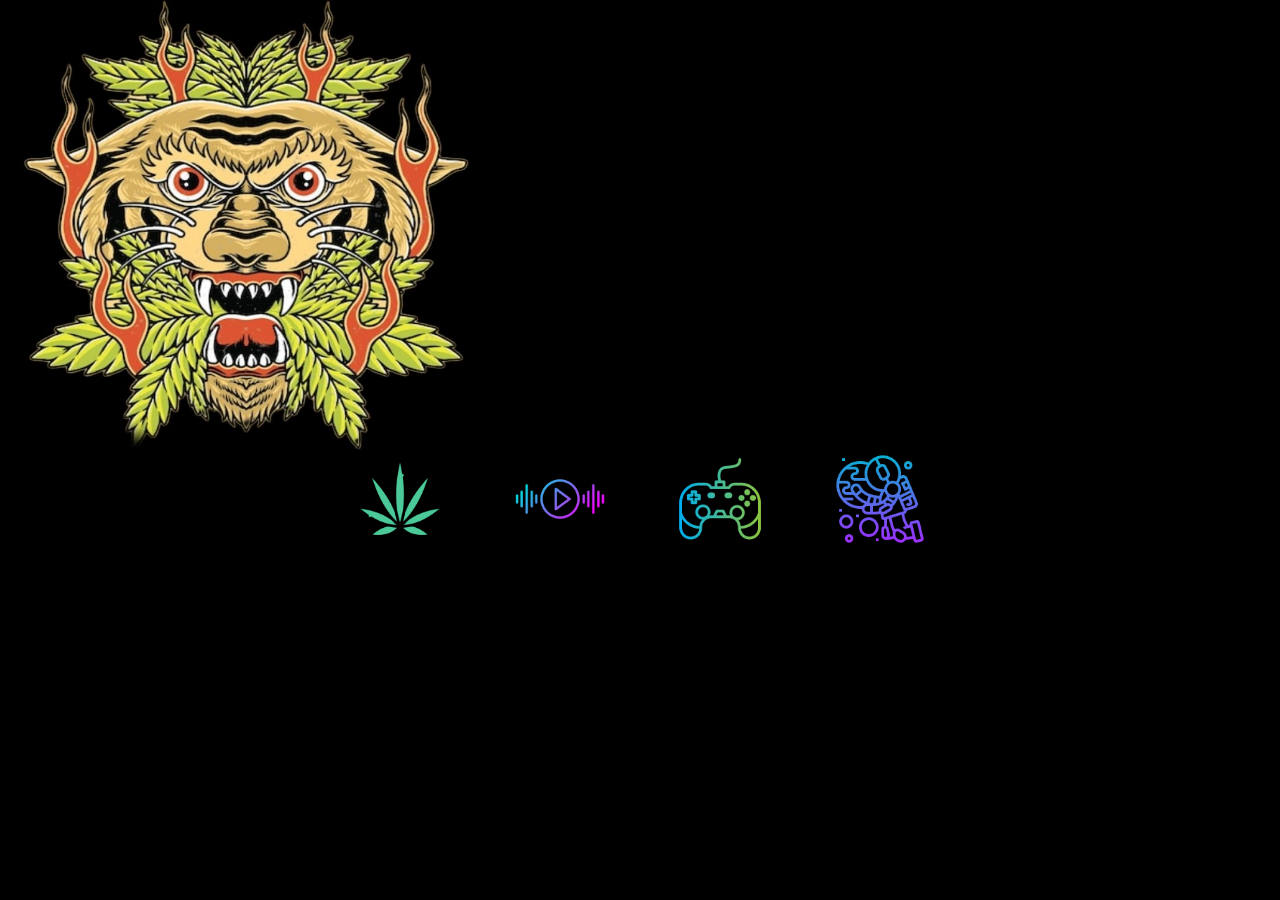
<file: index.html>
<!DOCTYPE html>
<html lang="en">

    <head>
        <meta charset="UTF-8">
        <meta http-equiv="X-UA-Compatible" content="IE=edge">
        <meta name="viewport" content="width=device-width, initial-scale=1.0">
        <link rel="preconnect" href="https://fonts.googleapis.com">
        <link rel="preconnect" href="https://fonts.gstatic.com" crossorigin>
        <link href="https://fonts.googleapis.com/css2?family=Roboto:wght@700&family=Source+Code+Pro:wght@600&family=Tilt+Prism&display=swap" rel="stylesheet">
        <link rel="stylesheet" href="css/estilos.css">
        <link href="https://cdn.jsdelivr.net/npm/bootstrap@5.3.0/dist/css/bootstrap.min.css" rel="stylesheet" integrity="sha384-9ndCyUaIbzAi2FUVXJi0CjmCapSmO7SnpJef0486qhLnuZ2cdeRhO02iuK6FUUVM" crossorigin="anonymous">">


        <!--Ya que las imagenes no eran tan importantes como me apuntaste , elegi dejarlas de lado 
        solamente dejando el logo principal para entender mas el concepto-->
    
                  <title>Bienvenidos</title>
                  
    </head>


    
<body class="bg-black">
    

        <img class="cajalogo-img" src="assets/LogoPrincipal.jpeg" alt="Logo Principal" height="450" width="450">

    </section> 


    
    <nav class="navegacion-index text-white">
        <ul>
            <li><a href="index.html"><img src="assets/canabis.png" alt="" height="90" width="90"></a></li>
            <li><a href="pages/musica.html"><img src="assets/reproductor-de-musica.png" alt="Musica" width="90" height="90" ></a></li>
            <li><a href="pages/juego.html"><img src="assets/videojuego.png" alt="Video juego" width="90" height="90" ></a></li>
            <li><a href="pages/conocenos.html"><img src="assets/viaje-espacial.png" alt="Viajes" width="90" height="90" ></a></li>
        </ul>
    </nav>

        <footer class="footer" >
            <p>Fecha de creacion 07/06/2023</p>
            <p>Gracias por visitarnos</p>
            <p>todos los derechos reservados</p>
        </footer>
    </body>
</html>
</file>
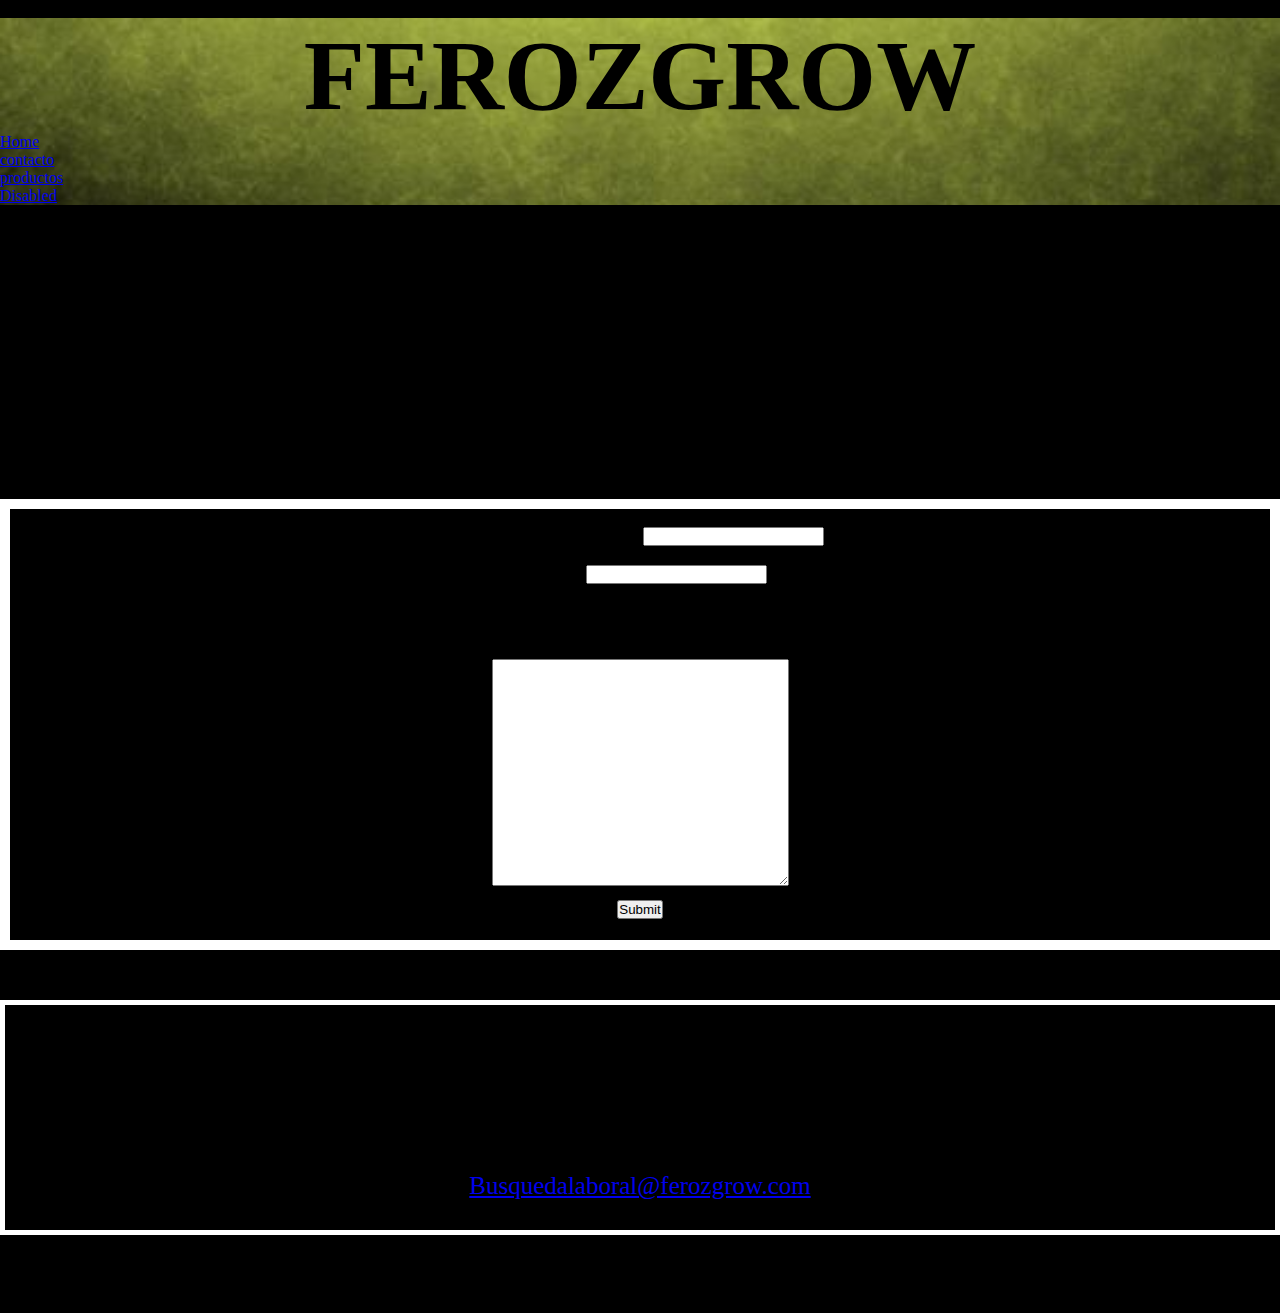
<file: pages/Busquedalaboral.html>
<!DOCTYPE html>
<html lang="en">
    <head>
        <meta charset="UTF-8">
        <meta http-equiv="X-UA-Compatible" content="IE=edge">
        <meta name="viewport" content="width=device-width, initial-scale=1.0">
        <link rel="preconnect" href="https://fonts.googleapis.com">
        <link rel="preconnect" href="https://fonts.gstatic.com" crossorigin>
        <link href="https://fonts.googleapis.com/css2?family=Roboto:wght@700&family=Source+Code+Pro:wght@600&family=Tilt+Prism&display=swap" rel="stylesheet">
        <link rel="stylesheet" href="../css/estilos.css">
        <link href="https://cdn.jsdelivr.net/npm/bootstrap@5.3.0/dist/css/bootstrap.min.css" rel="stylesheet" integrity="sha384-9ndCyUaIbzAi2FUVXJi0CjmCapSmO7SnpJef0486qhLnuZ2cdeRhO02iuK6FUUVM" crossorigin="anonymous">">
        <title>Busqueda</title>
    </head> 


<body class="bg-black text-white">
    
    <header class="header-general" >
        <h1 class="encabezado-titulo">FEROZGROW</h1>

        <nav >
            <ul class="nav justify-content-center">
                <li class="nav-item">
                  <a class="nav-link active" aria-current="page" href="../index.html">Home</a>
                </li>
                <li class="nav-item">
                  <a class="nav-link" href="../pages/contacto.html">contacto</a>
                </li>
                <li class="nav-item">
                  <a class="nav-link" href="../pages/productos.html">productos</a>
                </li>
                <li class="nav-item">
                  <a href="../pages/conocenos.html" class="nav-link active">Disabled</a>
                </li>
              </ul>

        </nav>


</header>
        

    

      <section class="titulosformulario">
          <h3>Trabaja con nosotros</h3>
          <p>Lorem ipsum dolor sit amet, consectetur adipisicing elit. Aperiam eius quam magni accusamus optio pariatur rem nemo maiores magnam debitis aut dolorum blanditiis facilis, natus error amet perspiciatis est laborum?250 Lorem ipsum dolor sit amet consectetur adipisicing elit. Aliquid minima corporis expedita asperiores totam veniam quae, porro velit quod nostrum! Vel, atque maxime explicabo ex ullam accusamus officia architecto repudiandae iusto, eos dignissimos voluptatem. Officiis a id, ipsum, temporibus, odio </p>


          <div class="caja-formulario">
                <form class="formulario1" action="Datos">
                    <label for="Nombre y apellido">Nombre y apellido<Input type="datos personales" ></Input></label>
                </form>
                <form  class="formulario2" action="E-mail">E mail <input type="text">
                    </form>

              <div>
                  <h5>Contanos sobre vos !</h5>
                  <textarea name="" id="" cols="35" rows="15"></textarea>
              </div>
                 <input type="submit">

          </div>

            <div class="mensaje-final">
                 <h3>Escribinos , queremos conocerte</h3>
                 <h4>Envia tu cv a la siguiente direccion</h4>
                 
                <a href="Busquedalaboral@ferozgrow.com">Busquedalaboral@ferozgrow.com</a>
            
            </div>
        
          
        </section>
          
    
        <footer class="footer" >
            <p>Fecha de creacion 07/06/2023</p>
            <p>Gracias por visitarnos</p>
            <p>todos los derechos reservados</p>
        </footer>
        
    </body>
          
</html>
</file>
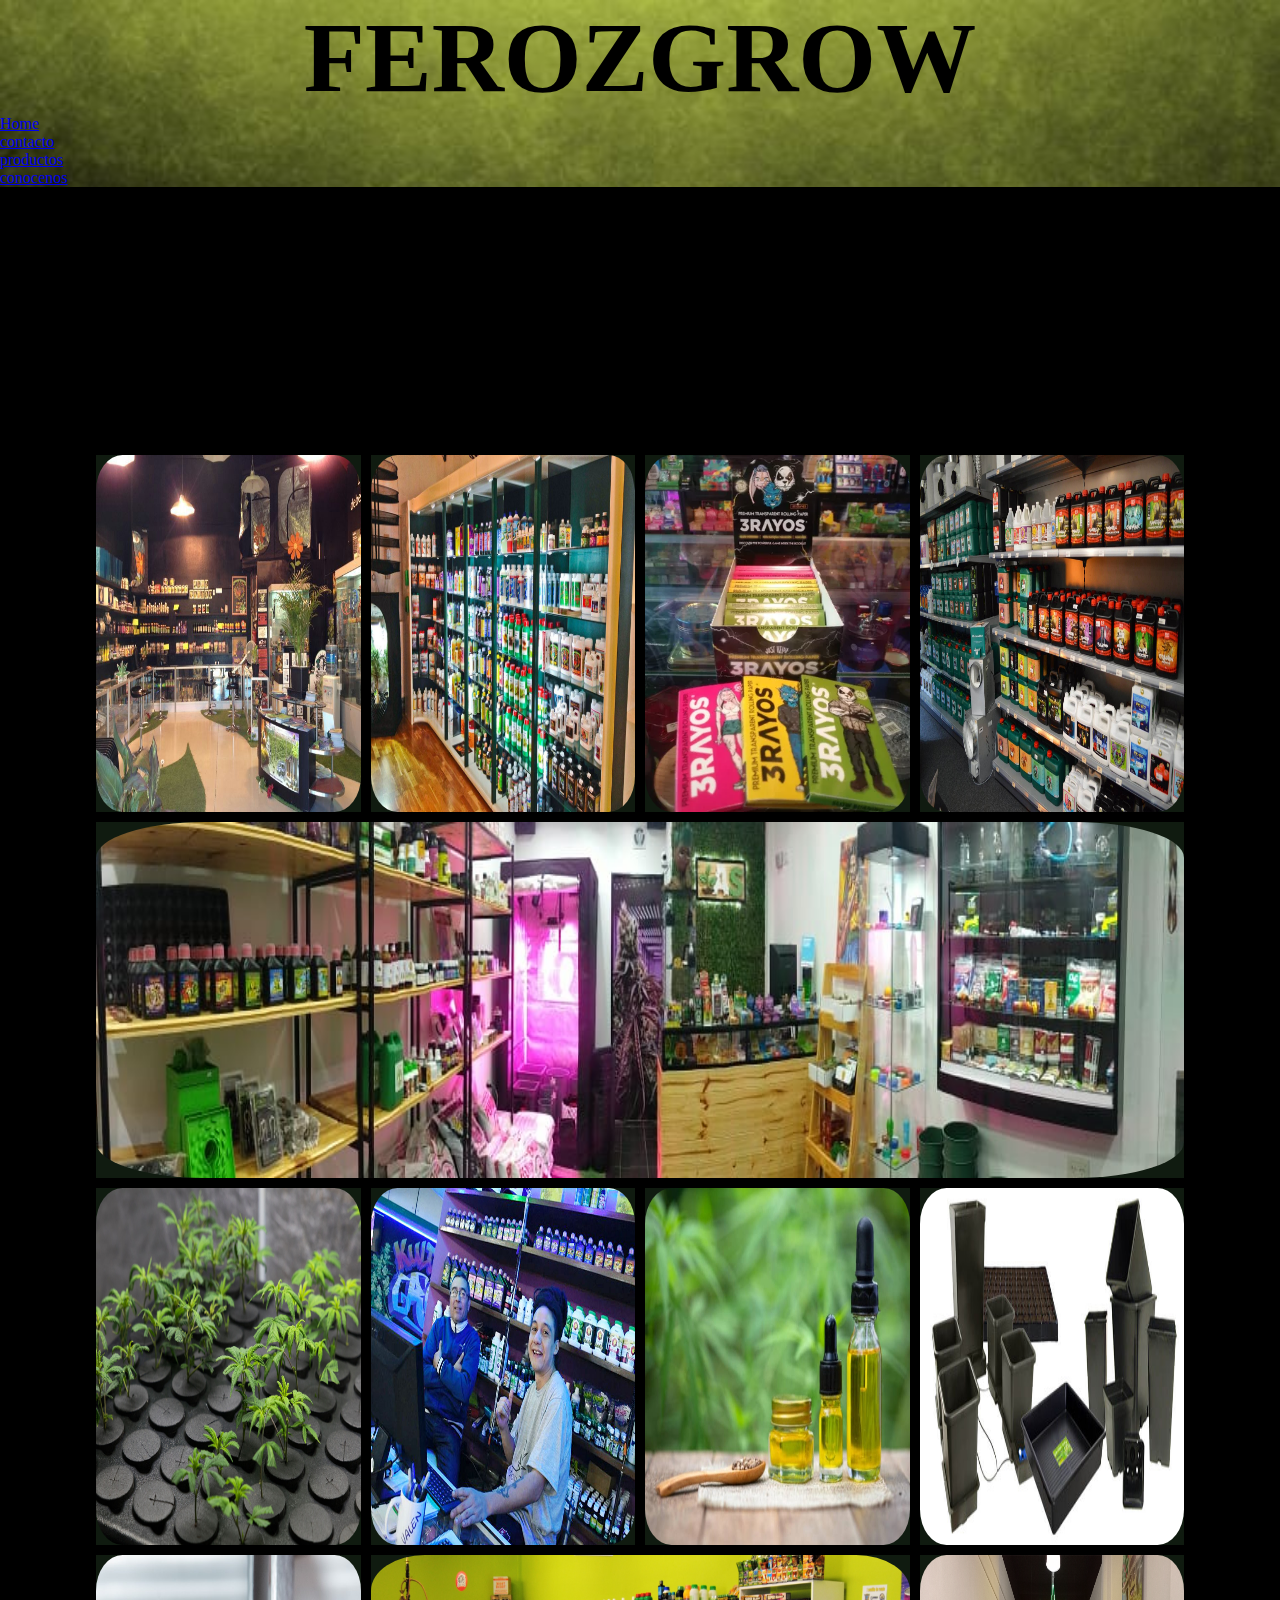
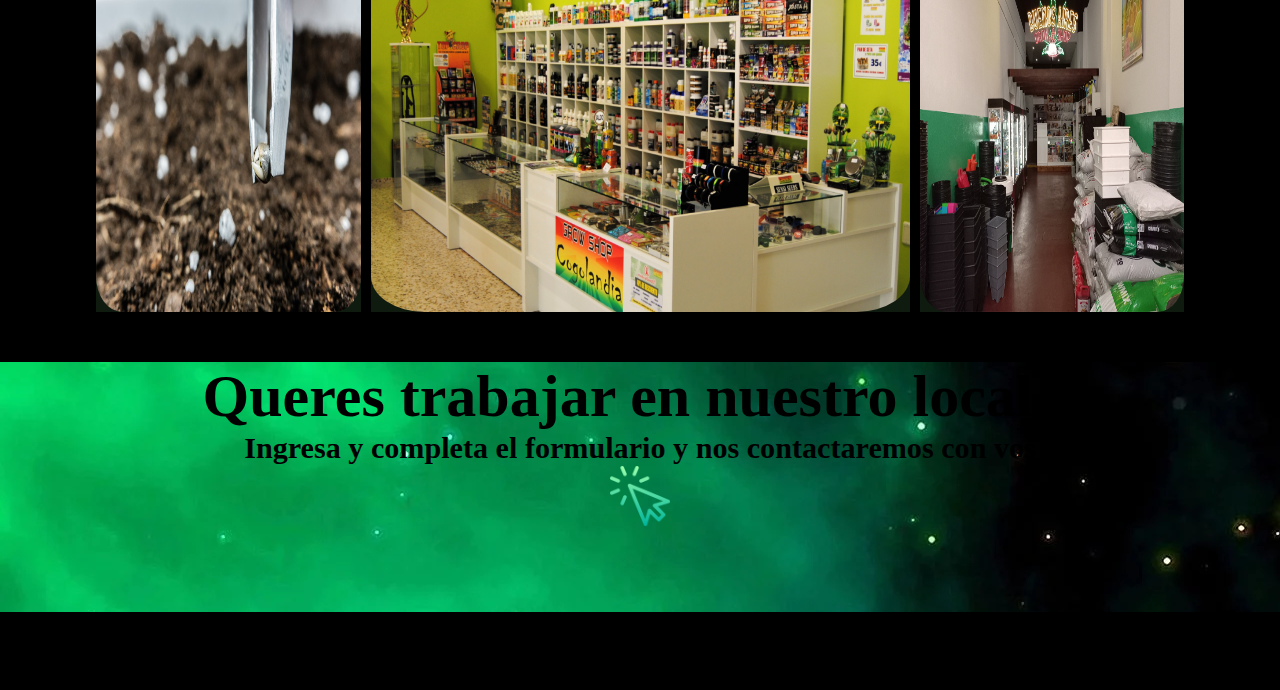
<file: pages/conocenos.html>
<!DOCTYPE html>
<html lang="en">
    <head>
        <meta charset="UTF-8">
        <meta http-equiv="X-UA-Compatible" content="IE=edge">
        <meta name="viewport" content="width=device-width, initial-scale=1.0">
        <link rel="preconnect" href="https://fonts.googleapis.com">
        <link rel="preconnect" href="https://fonts.gstatic.com" crossorigin>
        <link href="https://fonts.googleapis.com/css2?family=Roboto:wght@700&family=Source+Code+Pro:wght@600&family=Tilt+Prism&display=swap" rel="stylesheet">
        <link rel="stylesheet" href="../css/estilos.css">
        <link href="https://cdn.jsdelivr.net/npm/bootstrap@5.3.0/dist/css/bootstrap.min.css" rel="stylesheet" integrity="sha384-9ndCyUaIbzAi2FUVXJi0CjmCapSmO7SnpJef0486qhLnuZ2cdeRhO02iuK6FUUVM" crossorigin="anonymous">
        <title>Conocenos</title>
    </head> 

    <body class="bg-black text-white ">

        <header class="header-general" >
                <h1 class="encabezado-titulo">FEROZGROW</h1>
                <nav>
                    <ul class="nav justify-content-center">
                    <li class="nav-item">
                      <a class="nav-link active" aria-current="page" href="../index.html">Home</a>
                    </li>
                    <li class="nav-item">
                      <a class="nav-link" href="../pages/contacto.html">contacto</a>
                    </li>
                    <li class="nav-item">
                      <a class="nav-link" href="../pages/productos.html">productos</a>
                    </li>
                    <li class="nav-item">
                      <a href="../pages/conocenos.html" class="nav-link active">conocenos</a>
                    </li>
                  </ul>
                </nav>
    
        </header>

    

        <section class="historia">
             <h3>Historia</h3>
            <p>Lorem ipsum dolor sit amet, consectetur adipisicing elit. Aperiam eius quam magni accusamus optio pariatur rem nemo maiores magnam debitis aut dolorum blanditiis facilis, natus error amet perspiciatis est laborum?250 Lorem ipsum dolor sit amet consectetur adipisicing elit. Aliquid minima corporis expedita asperiores totam veniam quae, porro velit quod nostrum! Vel, atque maxime explicabo ex ullam accusamus officia architecto repudiandae iusto, eos dignissimos voluptatem. Officiis a id, ipsum, temporibus, odio provident necessitatibus fugit doloribus consequuntur quam ad qui dicta consequatur molestias iusto explicabo minima distinctio sed sunt voluptate. Voluptas, itaque obcaecati saepe adipisci corporis sint voluptatem nostrum deserunt quisquam nobis reiciendis expedita perspiciatis excepturi? Ratione dolor alias a eum sequi rem ab iure fugit. Quas nobis doloribus laboriosam nisi fugiat?</p>
        </section>

        <section class="section-galeria">
            
            <div class="galeria">
                <div class="galeria-img-1"><img src="../assets/conocenos/Imagen 1.jpg" alt="Imagen generica de growshop" height="250" width="250"></div>
                <div class="galeria-img-2"><img src="../assets/conocenos/Imagen 2.jpg" alt="Imagen generica de growshop" height="250" width="250"></div>
                <div class="galeria-img-3"><img src="../assets/conocenos/imagen-3.webp" alt="Imagen generica de growshop" height="250" width="250"></div>
                <div class="galeria-img-4"><img src="../assets/conocenos/imagen-4.jpg" alt="Imagen generica de growshop" height="250" width="250"></div>
                <div class="galeria-img-5"><img src="../assets/conocenos/imagen-5.jpg" alt="Imagen generica de growshop" height="250" width="250"></div>
                <div class="galeria-img-6"><img src="../assets/conocenos/imagen-6.jpg" alt="Imagen generica de growshop" height="250" width="250"></div>
                <div class="galeria-img-7"><img src="../assets/conocenos/imagen-7.jpg" alt="Imagen generica de growshop" height="250" width="250"></div>
                <div class="galeria-img-8"><img src="../assets/conocenos/imagen-8.jpg" alt="Imagen generica de growshop" height="250" width="250"></div>
                <div class="galeria-img-9"><img src="../assets/conocenos/imagen-9.jpg" alt="Imagen generica de growshop" height="250" width="250"></div>
                <div class="galeria-img-12"><img src="../assets/conocenos/imagej-12.jpg" alt="Imagen generica de growshop" height="250" width="250"></div>
                <div class="galeria-img-10"><img src="../assets/conocenos/imagen-10.png" alt="Imagen generica de growshop" height="250" width="250"></div>
                <div class="galeria-img-11"><img src="../assets/conocenos/imagen-11.png" alt="Imagen generica de growshop" height="250" width="250"></div>
                
                                             
            </div>
        </section>

            <div class="caja-propuesta">
              <div >
                    <h5>Queres trabajar en nuestro local ? </h5>
                    <h6>Ingresa y completa el formulario y nos contactaremos con vos</h6>
                    <a href="../pages/Busquedalaboral.html"><img src="../assets/icono.redes/hacer-clic.png" alt="click aqui" width="60" height="60"></a>
                  </div>
            </div>  
          
          

   
            <footer class="footer">
                <p>Fecha de creacion 07/06/2023</p>
                <p>Gracias por visitarnos</p>
                <p>todos los derechos reservados</p>
            </footer>
            <script src="https://cdn.jsdelivr.net/npm/bootstrap@5.3.0/dist/js/bootstrap.bundle.min.js" integrity="sha384-geWF76RCwLtnZ8qwWowPQNguL3RmwHVBC9FhGdlKrxdiJJigb/j/68SIy3Te4Bkz" crossorigin="anonymous"></script>
    </body>         
</html>
</file>
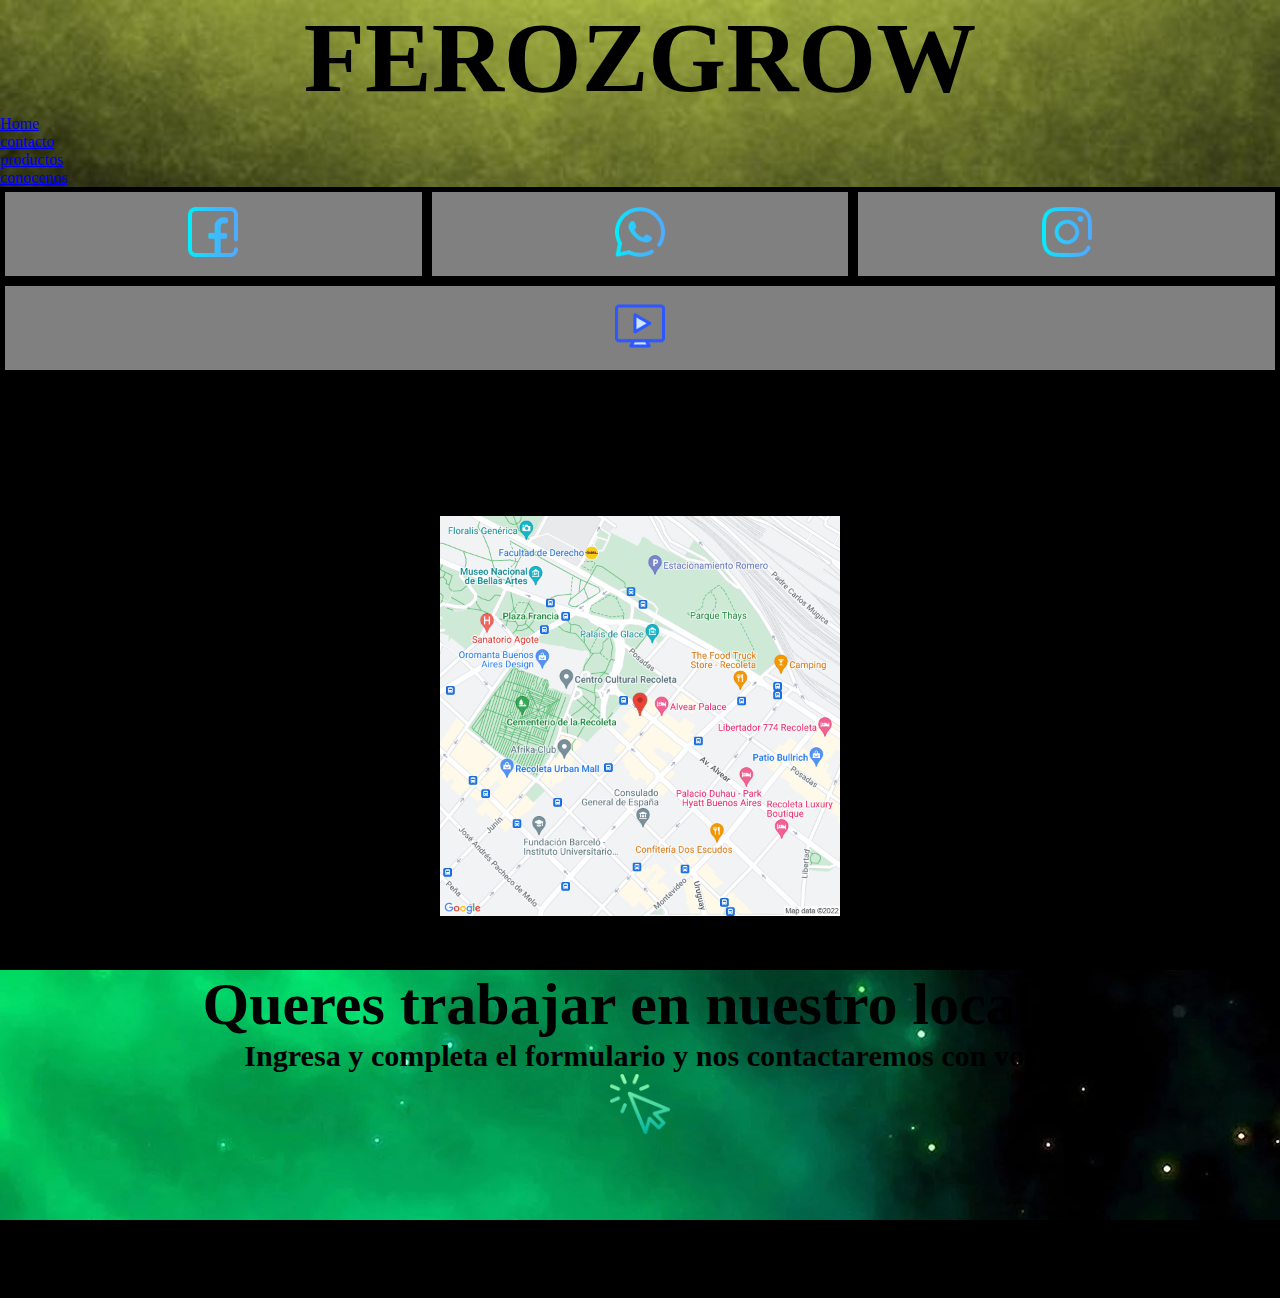
<file: pages/contacto.html>
<!DOCTYPE html>
<html lang="es">
    <head>
        <meta charset="UTF-8">
        <meta http-equiv="X-UA-Compatible" content="IE=edge">
        <meta name="viewport" content="width=device-width, initial-scale=1.0">
        <link rel="preconnect" href="https://fonts.googleapis.com">
        <link rel="preconnect" href="https://fonts.gstatic.com" crossorigin>
        <link href="https://fonts.googleapis.com/css2?family=Roboto:wght@700&family=Source+Code+Pro:wght@600&family=Tilt+Prism&display=swap" rel="stylesheet">
        <link rel="stylesheet" href="../css/estilos.css">
        <link href="https://cdn.jsdelivr.net/npm/bootstrap@5.3.0/dist/css/bootstrap.min.css" rel="stylesheet" integrity="sha384-9ndCyUaIbzAi2FUVXJi0CjmCapSmO7SnpJef0486qhLnuZ2cdeRhO02iuK6FUUVM" crossorigin="anonymous">

        <title>Contacto</title>

    </head>

<body class="bg-black text-white ">
        
    <header class="header-general" >
      <h1  id="titulocontacto" class="encabezado-titulo">FEROZGROW</h1>
        <nav>
          <ul class="nav justify-content-center">
            <li class="nav-item"><a class="nav-link active" aria-current="page" href="../index.html">Home<a></li>
            <li class="nav-item"><a class="nav-link" href="../pages/contacto.html">contacto</a></li>
            <li class="nav-item"><a class="nav-link" href="../pages/productos.html">productos</a></li>
            <li class="nav-item"><a href="../pages/conocenos.html" class="nav-link active">conocenos</a></li>
         </ul>
       </nav>
   </header>
        

      <main >
            <!--Contactos , iran con imagenes tipo iconos de su red social correspondiente al lado -->
        <div>    
            <div class="redes">
              <div><img src="../assets/icono.redes/facebook.png" alt="icono facebook" width="50" height="50"></div>
              <div><img src="../assets/icono.redes/whatsapp.png" alt="icono whatsapp " width="50" height="50"></div>
              <div><img src="../assets/icono.redes/instagram.png" alt="icono instagram" width="50" height="50"></div>
              <div class="youtube"><img src="../assets/icono.redes/youtube.png" alt="icono youtube" width="50" height="50"> </div>
           </div>
                    
       </div>
              
            <div class="titulomapa">
              <h3 >Te esperamos en nuestro local </h3>
              <p>Veni a conocer nuestro local y llevate la mejor experiencia </p> 
            </div>

          <div class="caja-mapa">
              <img class=" caja-mapa-imng" src="../assets/icono.redes/mapa.png" alt="Mapa con la ubicaion del local" height="400" width="400">
         </div>
                
      </main>

          <div class="caja-propuesta">
              <div >
                  <h5>Queres trabajar en nuestro local ? </h5>
                  <h6>Ingresa y completa el formulario y nos contactaremos con vos</h6>
                  <a href="../pages/Busquedalaboral.html"><img src="../assets/icono.redes/hacer-clic.png" alt="click aqui" width="60" height="60"></a>
              </div>
          </div>  
                                                        
            <footer class="footer" >
                <p>Fecha de creacion 07/06/2023</p>
                <p>Gracias por visitarnos</p>
                <p class="ultimop" >todos los derechos reservados</p>
            </footer>
    </body>            
</html>
</file>
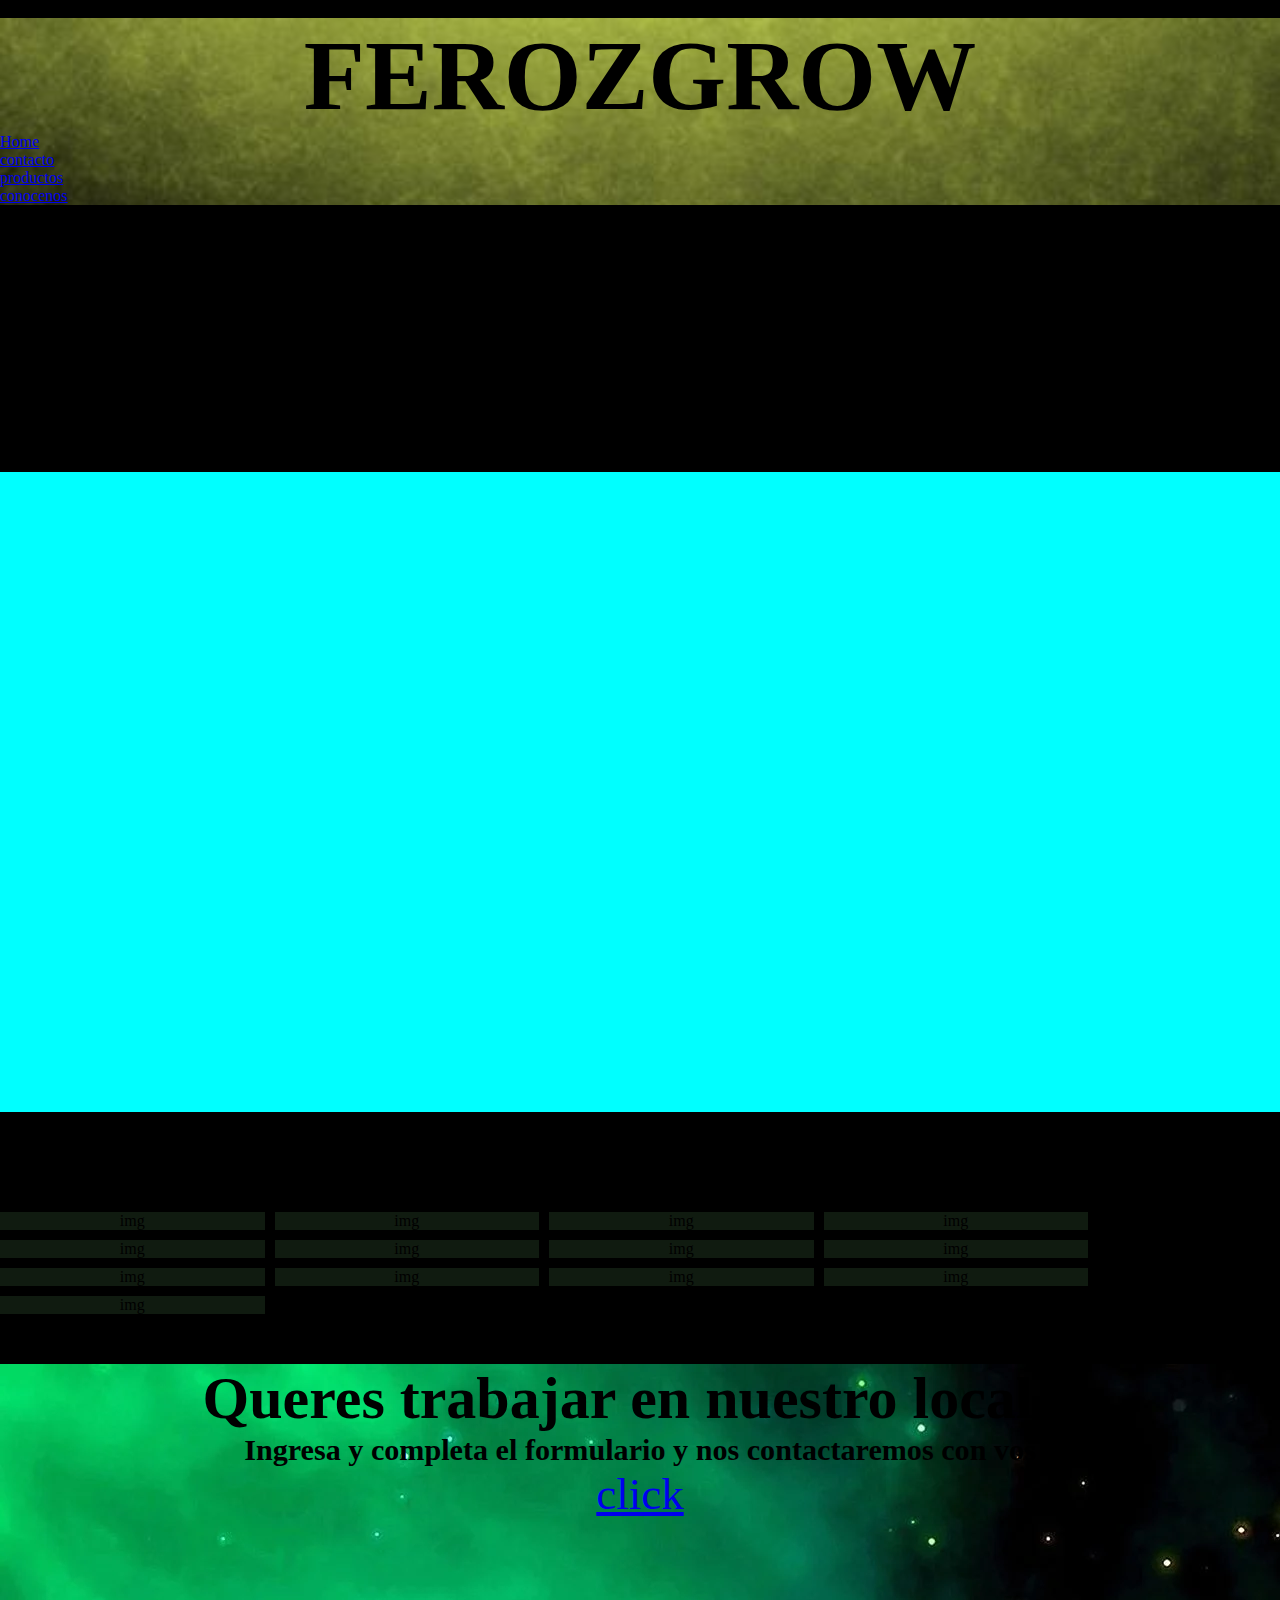
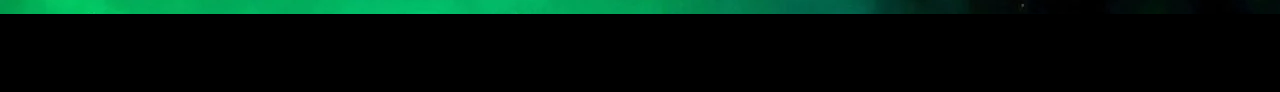
<file: pages/juego.html>
<!DOCTYPE html>
<html lang="en">
    <head>
        <meta charset="UTF-8">
        <meta http-equiv="X-UA-Compatible" content="IE=edge">
        <meta name="viewport" content="width=device-width, initial-scale=1.0">
        <link rel="preconnect" href="https://fonts.googleapis.com">
        <link rel="preconnect" href="https://fonts.gstatic.com" crossorigin>
        <link href="https://fonts.googleapis.com/css2?family=Roboto:wght@700&family=Source+Code+Pro:wght@600&family=Tilt+Prism&display=swap" rel="stylesheet">
        <link rel="stylesheet" href="../css/estilos.css">
        <link href="https://cdn.jsdelivr.net/npm/bootstrap@5.3.0/dist/css/bootstrap.min.css" rel="stylesheet" integrity="sha384-9ndCyUaIbzAi2FUVXJi0CjmCapSmO7SnpJef0486qhLnuZ2cdeRhO02iuK6FUUVM" crossorigin="anonymous">">
        <title>Conocenos</title>
    </head> 

    <body class="bg-black text-white " >

        <header class="header-general" >
                <h1 class="encabezado-titulo">FEROZGROW</h1>
                <nav>
                    <ul class="nav justify-content-center">
                    <li class="nav-item">
                      <a class="nav-link active" aria-current="page" href="../index.html">Home</a>
                    </li>
                    <li class="nav-item">
                      <a class="nav-link" href="../pages/contacto.html">contacto</a>
                    </li>
                    <li class="nav-item">
                      <a class="nav-link" href="../pages/productos.html">productos</a>
                    </li>
                    <li class="nav-item">
                      <a href="../pages/conocenos.html" class="nav-link active">conocenos</a>
                    </li>
                  </ul>
                </nav>
    
        </header>

    

        <section class="historia">
             <h2>hernandez lost desert  colbant session</h2>
            <p>Lorem ipsum dolor sit amet, consectetur adipisicing elit. Aperiam eius quam magni accusamus optio pariatur rem nemo maiores magnam debitis aut dolorum blanditiis facilis, natus error amet perspiciatis est laborum?250 Lorem ipsum dolor sit amet consectetur adipisicing elit. Aliquid minima corporis expedita asperiores totam veniam quae, porro velit quod nostrum! Vel, atque maxime explicabo ex ullam accusamus officia architecto repudiandae iusto, eos dignissimos voluptatem. Officiis a id, ipsum, temporibus, odio provident necessitatibus fugit doloribus consequuntur quam ad qui dicta consequatur molestias iusto explicabo minima distinctio sed sunt voluptate. Voluptas, itaque obcaecati saepe adipisci corporis sint voluptatem nostrum deserunt quisquam nobis reiciendis expedita perspiciatis excepturi? Ratione dolor alias a eum sequi rem ab iure fugit. Quas nobis doloribus laboriosam nisi fugiat?</p>
        </section>
             <div class="box-video" >
                <iframe src="http://www.freeonlinegames.com/embed/143827" width="960" height="640" frameborder="no" scrolling="no"></iframe>
            </div>
        <section>
            
            <div class="galeria">
                <div class="galeria-img">img</div>
                <div class="galeria-img">img</div>
                <div class="galeria-img">img</div>
                <div class="galeria-img">img</div>
                <div class="galeria-img">img</div>
                <div class="galeria-img">img</div>
                <div class="galeria-img">img</div>
                <div class="galeria-img">img</div>
                <div class="galeria-img">img</div>
                <div class="galeria-img">img</div>
                <div class="galeria-img">img</div>
                <div class="galeria-img">img</div>
                <div class="galeria-img">img</div>
                
               
            </div>

                <div class="caja-propuesta" >
                <div >
                        <h5>Queres trabajar en nuestro local ? </h5>
                        <h6>Ingresa y completa el formulario y nos contactaremos con vos</h6>
                         <a href="../pages/Busquedalaboral.html">click</a>
                        </div>
                </div>
            </section>

   
            <footer class="footer" >
                <p>Fecha de creacion 07/06/2023</p>
                <p>Gracias por visitarnos</p>
                <p>todos los derechos reservados</p>
            </footer>
            <script src="https://cdn.jsdelivr.net/npm/bootstrap@5.3.0/dist/js/bootstrap.bundle.min.js" integrity="sha384-geWF76RCwLtnZ8qwWowPQNguL3RmwHVBC9FhGdlKrxdiJJigb/j/68SIy3Te4Bkz" crossorigin="anonymous"></script>
</body>
          

</html>
</file>
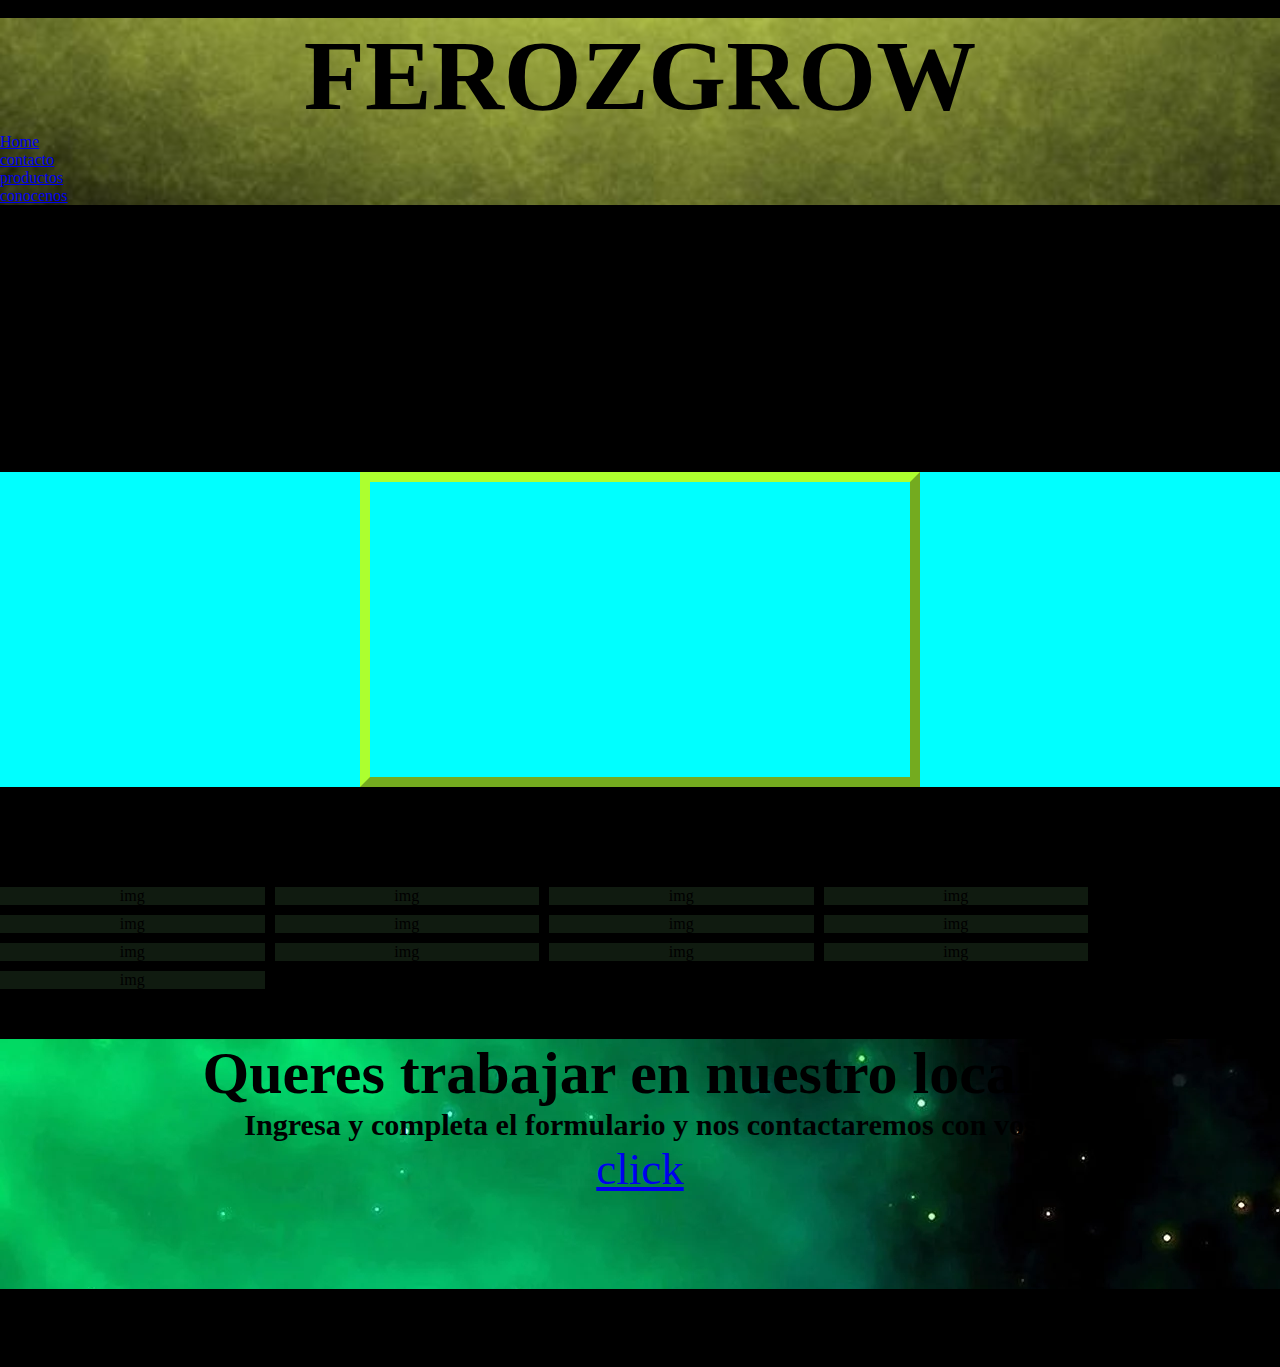
<file: pages/musica.html>
<!DOCTYPE html>
<html lang="en">
    <head>
        <meta charset="UTF-8">
        <meta http-equiv="X-UA-Compatible" content="IE=edge">
        <meta name="viewport" content="width=device-width, initial-scale=1.0">
        <link rel="preconnect" href="https://fonts.googleapis.com">
        <link rel="preconnect" href="https://fonts.gstatic.com" crossorigin>
        <link href="https://fonts.googleapis.com/css2?family=Roboto:wght@700&family=Source+Code+Pro:wght@600&family=Tilt+Prism&display=swap" rel="stylesheet">
        <link rel="stylesheet" href="../css/estilos.css">
        <link href="https://cdn.jsdelivr.net/npm/bootstrap@5.3.0/dist/css/bootstrap.min.css" rel="stylesheet" integrity="sha384-9ndCyUaIbzAi2FUVXJi0CjmCapSmO7SnpJef0486qhLnuZ2cdeRhO02iuK6FUUVM" crossorigin="anonymous">">
        <title>Conocenos</title>
    </head> 

    <body class="bg-black text-white " >

        <header class="header-general" >
                <h1 class="encabezado-titulo">FEROZGROW</h1>
                <nav>
                    <ul class="nav justify-content-center">
                    <li class="nav-item">
                      <a class="nav-link active" aria-current="page" href="../index.html">Home</a>
                    </li>
                    <li class="nav-item">
                      <a class="nav-link" href="../pages/contacto.html">contacto</a>
                    </li>
                    <li class="nav-item">
                      <a class="nav-link" href="../pages/productos.html">productos</a>
                    </li>
                    <li class="nav-item">
                      <a href="../pages/conocenos.html" class="nav-link active">conocenos</a>
                    </li>
                  </ul>
                </nav>
    
        </header>

    

        <section class="historia">
             <h2>hernandez lost desert  colbant session</h2>
            <p>Lorem ipsum dolor sit amet, consectetur adipisicing elit. Aperiam eius quam magni accusamus optio pariatur rem nemo maiores magnam debitis aut dolorum blanditiis facilis, natus error amet perspiciatis est laborum?250 Lorem ipsum dolor sit amet consectetur adipisicing elit. Aliquid minima corporis expedita asperiores totam veniam quae, porro velit quod nostrum! Vel, atque maxime explicabo ex ullam accusamus officia architecto repudiandae iusto, eos dignissimos voluptatem. Officiis a id, ipsum, temporibus, odio provident necessitatibus fugit doloribus consequuntur quam ad qui dicta consequatur molestias iusto explicabo minima distinctio sed sunt voluptate. Voluptas, itaque obcaecati saepe adipisci corporis sint voluptatem nostrum deserunt quisquam nobis reiciendis expedita perspiciatis excepturi? Ratione dolor alias a eum sequi rem ab iure fugit. Quas nobis doloribus laboriosam nisi fugiat?</p>
        </section>
             <div class="box-video" >
                <iframe class="video" width="560" height="315" src="https://www.youtube.com/embed/SoavjzGaWzw" title="YouTube video player" frameborder="0" allow="accelerometer; autoplay; clipboard-write; encrypted-media; gyroscope; picture-in-picture; web-share" allowfullscreen></iframe>
            </div>
        <section>
            
            <div class="galeria">
                <div class="galeria-img">img</div>
                <div class="galeria-img">img</div>
                <div class="galeria-img">img</div>
                <div class="galeria-img">img</div>
                <div class="galeria-img">img</div>
                <div class="galeria-img">img</div>
                <div class="galeria-img">img</div>
                <div class="galeria-img">img</div>
                <div class="galeria-img">img</div>
                <div class="galeria-img">img</div>
                <div class="galeria-img">img</div>
                <div class="galeria-img">img</div>
                <div class="galeria-img">img</div>
                
               
            </div>

                <div class="caja-propuesta" >
                <div >
                        <h5>Queres trabajar en nuestro local ? </h5>
                        <h6>Ingresa y completa el formulario y nos contactaremos con vos</h6>
                         <a href="../pages/Busquedalaboral.html">click</a>
                        </div>
                </div>
            </section>

   
            <footer class="footer" >
                <p>Fecha de creacion 07/06/2023</p>
                <p>Gracias por visitarnos</p>
                <p>todos los derechos reservados</p>
            </footer>
            <script src="https://cdn.jsdelivr.net/npm/bootstrap@5.3.0/dist/js/bootstrap.bundle.min.js" integrity="sha384-geWF76RCwLtnZ8qwWowPQNguL3RmwHVBC9FhGdlKrxdiJJigb/j/68SIy3Te4Bkz" crossorigin="anonymous"></script>
</body>
          

</html>
</file>
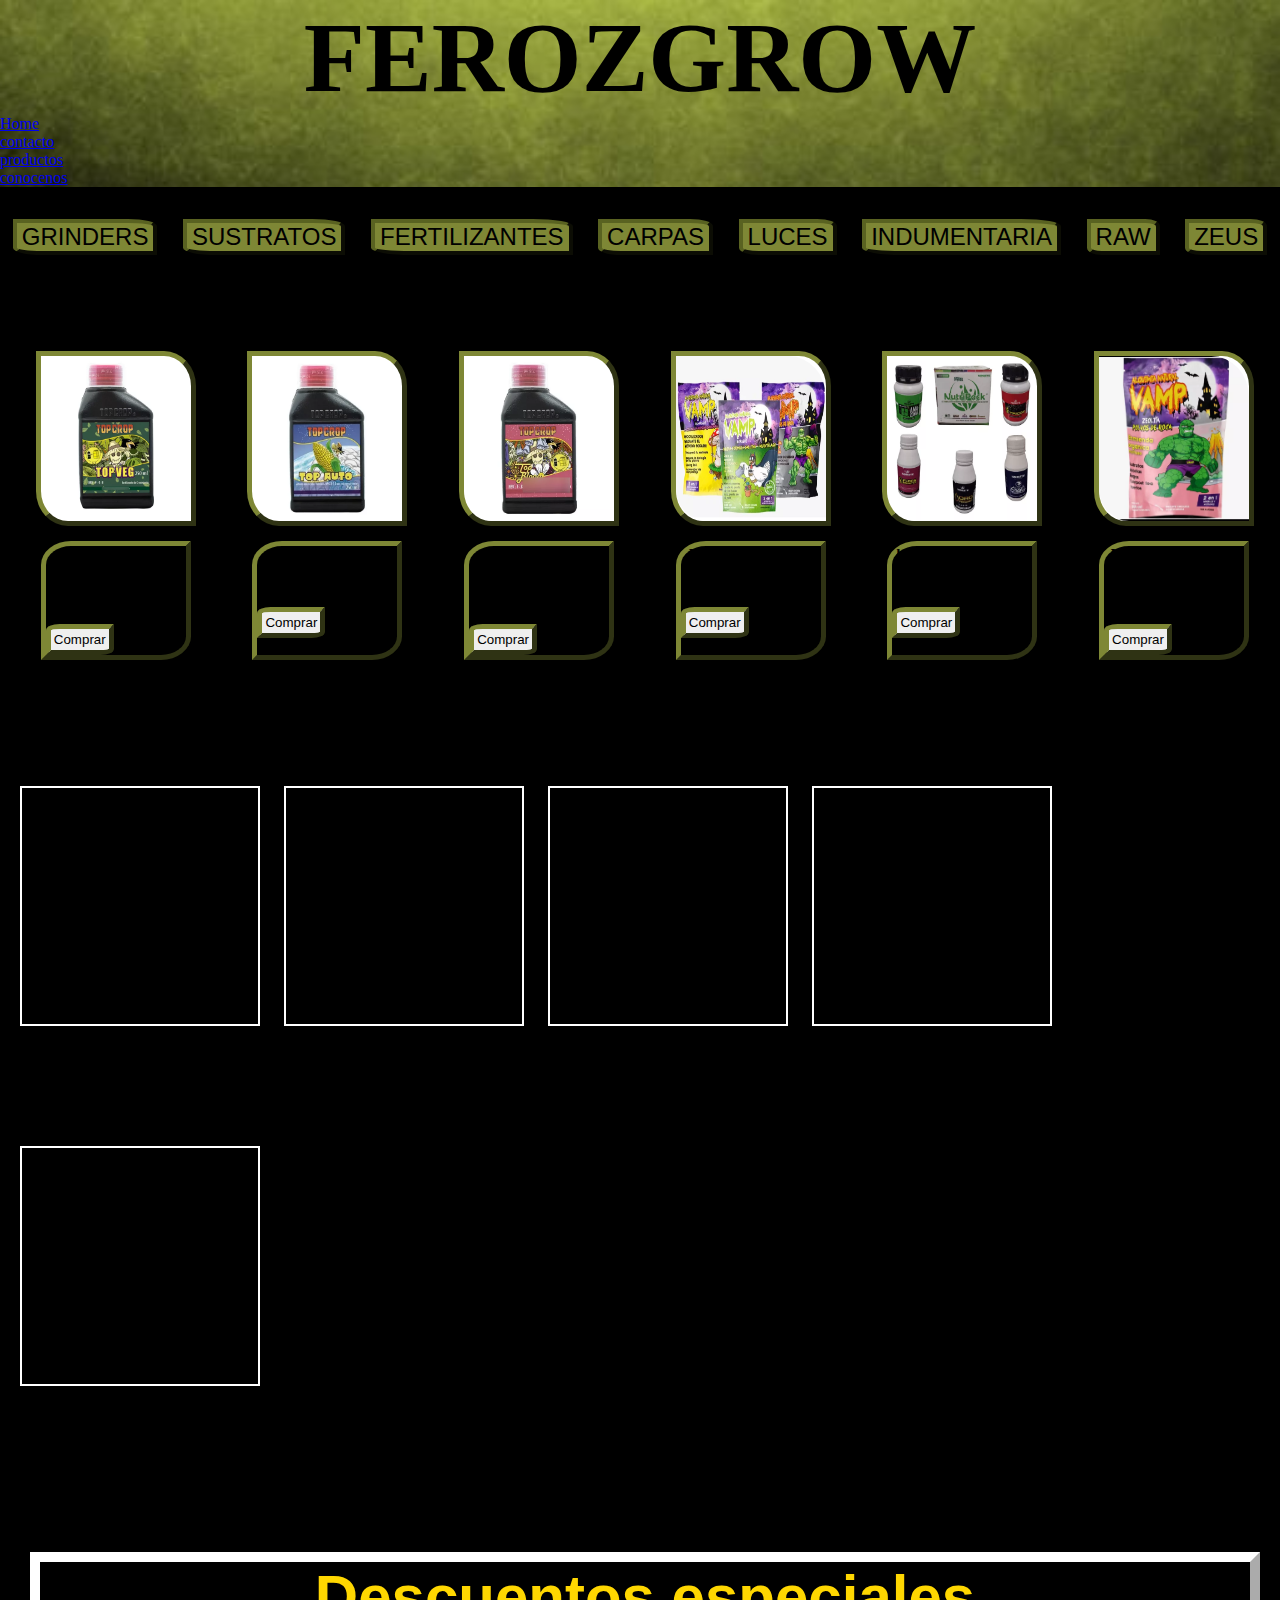
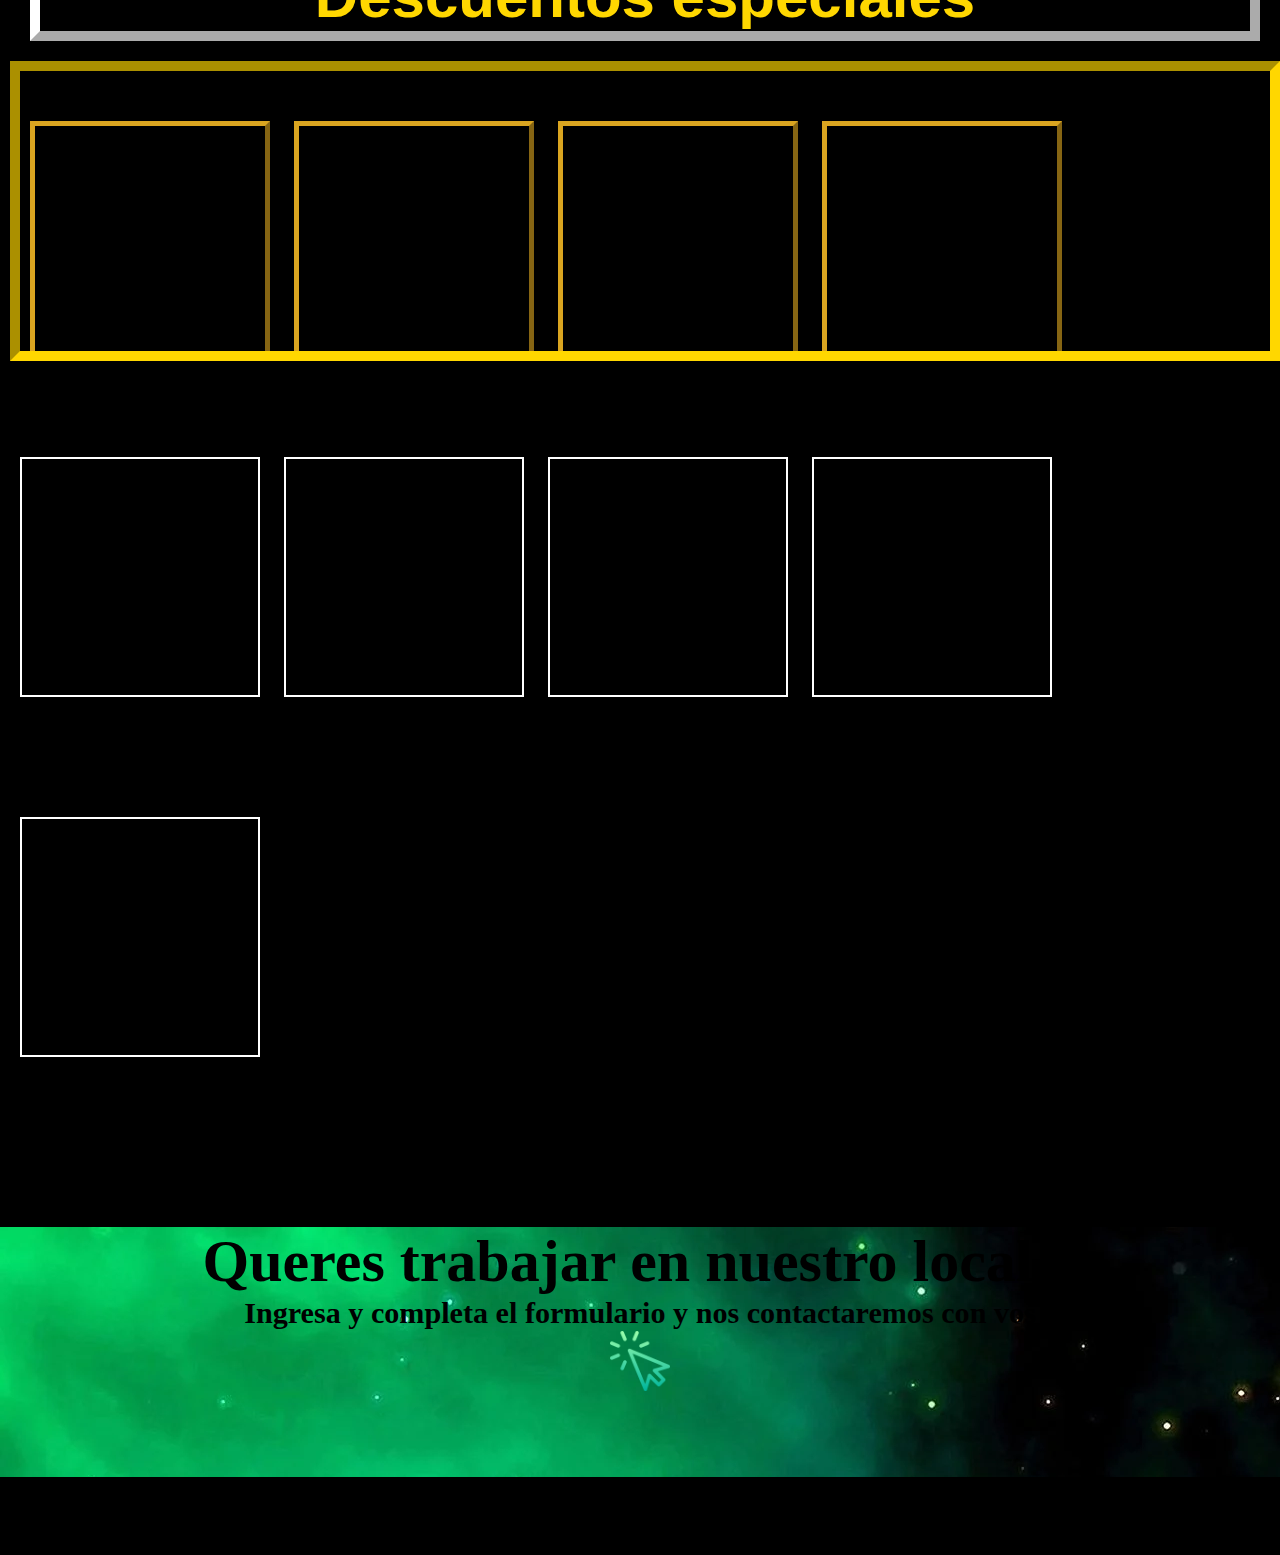
<file: pages/productos.html>
<!DOCTYPE html>
  <html lang="en">
    <head>
        <meta charset="UTF-8">
        <meta http-equiv="X-UA-Compatible" content="IE=edge">
        <meta name="viewport" content="width=device-width, initial-scale=1.0">
        <link rel="preconnect" href="https://fonts.googleapis.com">
        <link rel="preconnect" href="https://fonts.gstatic.com" crossorigin>
        <link href="https://fonts.googleapis.com/css2?family=Roboto:wght@700&family=Source+Code+Pro:wght@600&family=Tilt+Prism&display=swap" rel="stylesheet">
        <link rel="stylesheet" href="../css/estilos.css">
        <link href="https://cdn.jsdelivr.net/npm/bootstrap@5.3.0/dist/css/bootstrap.min.css" rel="stylesheet" integrity="sha384-9ndCyUaIbzAi2FUVXJi0CjmCapSmO7SnpJef0486qhLnuZ2cdeRhO02iuK6FUUVM" crossorigin="anonymous">
        <title>Productos</title>
    </head>

    <!-- quedan por modificar muchas cosas pero queria mostrar los conceptos que si me quedaron bastante claros , 
    obviamente el factor tiempo es primordial , pero creo que podria mejorarlo en una semana , muchas de las 
secciones de este proyecto llevan tiempo sin modificar , pero obviamente vamos a mejorarlo   --> 

    <body class="bg-black text-white">
        <header class="header-general" >
           <h1 class="encabezado-titulo">FEROZGROW</h1>

          <nav>
            <ul class="nav justify-content-center">
               <li class="nav-item"><a class="nav-link active" aria-current="page" href="../index.html">Home</a></li>
               <li class="nav-item"><a class="nav-link" href="../pages/contacto.html">contacto</a></li>
               <li class="nav-item"><a class="nav-link" href="../pages/productos.html">productos</a></li>
               <li class="nav-item"><a href="../pages/conocenos.html" class="nav-link active">conocenos</a></li>
            </ul>   
          </nav>

        </header>
    

        <div>
            <ul class="categoria">
             <li><a href=""> <button>GRINDERS</button></a></li>
             <li><a href=""> <button>SUSTRATOS</button></a></li>
             <li><a href=""> <button>FERTILIZANTES</button></a></li>
             <li><a href=""> <button>CARPAS</button></a></li>
             <li><a href=""> <button>LUCES</button> </a></li>
             <li><a href=""> <button>INDUMENTARIA</button></a></li>
             <li><a href=""> <button> RAW</button></a></li>
             <li><a href=""> <button> ZEUS </button></a></li>
            </ul>  
        </div>

                        <!--La descripcion de los productos son lorems representativos-->
                        <!--Sera modificado proximamente quiza en forma de targetas cards-->

        <div class="descripcionproducto">
                <p>Lorem ipsum dolor sit amet consectetur adipisicing elit. Delectus, nemo libero perferendis quis vero illum sunt possimus unde reiciendis nostrum.</p>
        </div>


        <div class="productos">
           
           
           
            <div id="productos-a" class="productos-a">
                <div class="productos-a-img1"><img src="../assets/productos/fertilizantes/topcrop-vege-250ml-jepg.webp"alt="Top-crop-veje-250ml" width="85" height="160"></div>
                <div class="productos-a-img2" ><img src="../assets/productos/fertilizantes/topcrop-auto.jpeg.jpeg"alt="top-crop-auto-250ml" width="95" height="165" ></div>
                <div><img src="../assets/productos/fertilizantes/top-crop-bloom-250ml.jpeg.webp"alt="top-crop-topbloom-250ml" width="160" ></div>
                <div><img src="../assets/productos/fertilizantes/kitvamp-800cm.png"alt="kit-vamp-800cm" width="160" ></div>
                <div><img src="../assets/productos/fertilizantes/kitnamaste-480ml.webp"alt="kit-namaste-400ml" width="160" ></div>
                <div><img src="../assets/productos/fertilizantes/hulk2en1.webp"alt="vamp-2en1" width="160"></div>
           </div>
<div class="precios">
        <div class="caja-precio">
            <h5>Top Crop "Vegetacion"</h5>
              <ul>
                 <li>$1800</li>
                 <li>250.ml</li>
                 <Button class="boton">Comprar</Button>
              </ul>
            </div>

        <div class="caja-precio">
            <h5>Top Crop "auto"</h5>
             <ul>
                <li>$1800</li>
                <li>250.ml</li>
                <Button class="boton">Comprar</Button>
             </ul>
        </div>
                
        <div class="caja-precio">
            <h5>Top Crop "top bloom"</h5>
             <ul>
                <li>$2000</li>
                <li>250.ml</li>
                <Button class="boton">Comprar</Button>
            </ul>
        </div>
        <div class="caja-precio">
            <h5>Kit Vamp completo</h5>
             <ul>
                <li>$3600</li>
                <li>800 cm2</li>
                <Button class="boton">Comprar</Button>
            </ul>
        </div>
        <div class="caja-precio">
            <h5>kit namaste 4 en uno</h5>
             <ul>
                <li>$4500</li>
                <li>250.ml</li>
                <Button class="boton">Comprar</Button>
            </ul>
        </div>

        <div class="caja-precio">
            <h5>Vamp abono flora 2 en 1</h5>
             <ul>
                <li>$3500</li>
                <li>600</li>
                <Button class="boton">Comprar</Button>
            </ul>
        </div>
    </div>
            <div class="descripcionproducto" >
             <p>Lorem ipsum dolor sit amet consectetur adipisicing elit. Delectus, nemo libero perferendis quis vero    illum sunt possimus unde reiciendis nostrum.</p>
            </div>

        
          <div id="itemb" class="itemb">
             <div>item b</div>
             <div>item b</div>
             <div>item b</div>
             <div>item b</div>
             <div>item b</div>            
          </div>

        <div class="descripcionproducto" >
            <p>Lorem ipsum dolor sit amet consectetur adipisicing elit. Delectus, nemo libero perferendis quis vero illum sunt possimus unde reiciendis nostrum.</p>
        
        <h4 class="descuentos">Descuentos especiales</h4>
        </div>
        

        <div id="itemc"  class="itemc">
            <div>item c</div>
            <div>item c</div>
            <div>item c</div>
            <div>item c</div>
            <div>item c</div>
            <div>item c</div>
            <div>item c</div>
            <div>item c</div>
            <div>item c</div>
            <div>item c</div>
        </div>

        <div class="descripcionproducto" >
            <p>Lorem ipsum dolor sit amet consectetur adipisicing elit. Delectus, nemo libero perferendis quis vero illum sunt possimus unde reiciendis nostrum.</p>
        </div>

        <div id="itemsd" class="Itemd">
        

        
            <div>item d</div>
            <div>item d</div>
            <div>item d</div>
            <div>item d</div>
            <div>item d</div>
        </div>

       

    </div>


    <div class="caja-propuesta">
        <div >
         <h5>Queres trabajar en nuestro local ?</h5>
         <h6>Ingresa y completa el formulario y nos contactaremos con vos</h6>
         <a href="../pages/Busquedalaboral.html"><img src="../assets/icono.redes/hacer-clic.png" alt="click aqui" width="60" height="60"></a>
       </div>
    </div> 
    


       <footer class="footer" >
            <p>Fecha de creacion 07/06/2023</p>
            <p>Gracias por visitarnos</p>
            <p>todos los derechos reservados</p>
        </footer>


    </body>
</html>
</file>
<file: css/estilos.css>
/*Reset*/


*{
    margin: 0;
    padding: 0;
    box-sizing: border-box;
 }


body{
  font-family:'Bangers', cursive ;!important
}

html{
  font-family: 'Bangers', cursive; !important
    color: white;
}

a:visited{
  color:inherit;       
}

body {
 background-color: black;
}

.encabezado {
background-color:black;
color:white;
text-align: center;

}

.encabezado-titulo{
font-size: 100px;
text-align: center;
}

.navegacion-index{
text-align: center;
font-size: 40px;
}

.navegacion-index li{
display: inline;
margin-left: 30px;
margin-right: 30px;
list-style: none;
color: goldenrod;
}


.navegacion ul{
text-align: center;  
color: gold;
list-style: none;
}
    
.navegacion li{
display: inline; 
margin: 10px 25px 0px 25px;
margin-left: 90px;
padding-left: 5px;
padding-right: 0px;
font-size: 40px;
}

   
.header-general{
position: sticky;
top:0;
background-image: url(../assets/banner2.jpg);
background-repeat: no-repeat;
background-size: cover;

}
     
.formulario li {
border: 1px solid black ;
display: inline-block;
}

.cajalogo {
text-align: center;      
}
 
.buscador{
text-align: center;         
}

.footer{
margin: 30px;
;
}
.footer p {
display: inline;
margin-left: 30px;
margin-right: 30px;
text-align: center;
;
}


/* estilos html contactos */


/* en el box , un mapa con la ubicacion  */


.caja-mapa{
  
 text-align: center;
 align-items: center;
}

.caja-mapa-img {
 margin-top: 5px ;
 margin-bottom: 5px;
}

.redes{
 text-align: center;
 align-items: center; 
}

.redes div img{
 margin-top:15px;
 margin-bottom:15px;
  
}

.lista1{
  
  height: 300px;
  width: 300px;
  font-size: 60px;
  margin-top: 100px;
  }

.titulomapa{
  
  text-align: center;
  font-size: 40px;
  margin-bottom: 40px;
}

.imagenmapa{
  padding: 20px;
  margin-top: 50px;
  margin-left: 36%;
  border: 2px solid white; 
  height: 500px;
  width: 500px;

}

/* estilo de productos*/

.productos{
  margin-top: 50px;
  margin-left: 10px;
  margin-bottom: 100px;
  }


 .categoria{
    display: flex;
    flex-direction: row;
    background-color:black;
    justify-content: space-around;
    margin-top: 2rem;
    list-style: none;
    }

  .categoria li button {
    
    font-size: 1.5rem;
    background-color:rgb(126,135,53);
    border-end-start-radius: 20%;
    border-start-end-radius: 20%;
    padding-right: 5px;
    padding-left: 5px;
    border: 4px outset #596221 ;
  
}

  /* Lista de items , seran modificados despues de esta entrega , la forma ideal es en forma de cards  */      

  .productos-a-img1 {
    padding-left: 37px;
    padding-right: 37px;
  }
  .productos-a-img2{
    padding-left: 32px;
    padding-right: 32px;
  }

  .productos-a div img{
    border-end-start-radius:  20%;
    border-start-end-radius:  25%;
    width: 100%;
  }
  .productos-a div {
    display: flex;
    row-gap:2px; 
    background-color: white;
    width:160px;
    justify-content: center;
    border-end-start-radius:  20%;
    border-start-end-radius:  20%;
    border: outset 5px rgb(126,135,53); 
   }
  .productos-a{
   display: flex;
   flex-direction: row;
   justify-content: space-around;
   }

   /*precios a correjir y unir con los items */

   .caja-precio ul{
    list-style: none;    
   }
   .caja-precio{
    display:flex;
    flex-direction: column;
    border: 5px outset rgb(126,135,53);
    width: 150px;
    margin-top: 15px;
    border-end-end-radius: 20%;
    border-start-start-radius: 20%;
    
   }

   .caja-precio button{
    text-align: center;
    margin-top: 10px;
    border-end-end-radius: 20%;
    border-start-start-radius: 20%;
    border: 5px outset rgb(126,135,53);
    padding: 3px;
   }

  .precios h5 {
    
    font-size: 15px;
    text-align: center;
  }
  .precios {
    font-size: 15px;
    display:flex;
    justify-content: space-around;
  }
  .itemb{ 
  margin-bottom: 30px;
  margin-top: 30px;
  }


  .itemb div {
   border: 2px solid white;
  display: inline-block;
  margin: 10px;
  height: 240px;
  width: 240px; 
  text-align: center;
  margin-bottom: 70px;
  margin-top: 50px;
  }


.descuentos{
  font-size: 60px;
  color: gold;
  border: 10px outset white;
  margin: 20px;
  }

  .itemc div {
    border: 2px solid white;
    display: inline-block;
    margin: 10px;
    height: 240px;
    width: 240px; 
    text-align: center;
    margin-bottom: 70px;
    margin-top: 50px;
    border: outset 5px goldenrod
  }
  
  .itemc {
    
    overflow:auto;
    height: 300px;
    border: 10px inset gold

  }
 


  .Itemd div {
  border: 2px solid white;
  display: inline-block;
  margin: 10px;
  height: 240px;
  width: 240px;  
  text-align: center;
  margin-bottom: 70px;
  margin-top: 50px;
  }

  .descripcionproducto{
  text-align: center;
  font-size: 20px;
  font-family:Verdana, Geneva, Tahoma, sans-serif;
  }


/* Conocenos */

.historia{
  text-align: center;
  margin-top: 50px;
}

.historia h3 {
  margin: 20px;
  font-size: 50px;
  
}

.galeria  { 
  
  align-items: center;
  margin-top: 50px; 
}

.galeria-img {
 display: inline-block;  
 width: 350px;
 height: 350px;
  

}
.caja-propuesta h5 {
  font-size: 60px;
}
.caja-propuesta {
  background-image:url(../assets/conocenos/banner\ trabajo.webp);
  text-align: center;
  font-size: 45px;
  height: 250px ;
  width: 100%;
  margin-top: 15px;
  
}

.caja-propuesta div {
  align-items: center;
  margin:50px;
  margin-bottom: 15px;
}

/* busqueda laboral */

.titulosformulario{
  font-size: 25px;
  text-align: center;
  margin-top: 30px; 
}

.titulosformulario h3 {
  font-size: 60px;
  margin:25px;
}

.caja-formulario{
  border:10px solid white;
  margin-top: 30px ;
  margin-bottom: 30px;
  padding-bottom: 20px;

}

.caja-formulario h5 {
text-align:center;
font-size: 30px;
margin:20px;

}

.formulario1 {
margin: 10px;
font-size:25px;
 }

.formulario2{
  margin: 10px;
  font-size: 25px;  
}

.mensaje-final{
  border: 5px solid white;
  margin-top: 50px;
  margin-bottom: 30px;
  padding-top: 20px;
  padding-bottom: 30px;
}

.box-video{
  display: flex;
  justify-content: center;
  align-items: center;
  background-color: aqua;
  margin-top: 100px; 
  margin-bottom: 100px;  
}

.video{
  border: 10px outset greenyellow;
}

@media screen and (max-width: 600px){
 
  .header-general h1 {
    font-size: 50px;
    
  }
  .redes{
    margin: 0px;
    display:flex;
    flex-direction: column;
    justify-content: center;  
  }
  .redes div{
    margin:5px;
    font-size: 30px;
    background-color: grey;
    width: 100%;  
  }

  .titulomapa h3{
    font-size: 20px;
  }

  .titulomapa p{
    font-size: 18px;

  }
  .titulomapa{
  display: flex;
  flex-direction: column;
  margin-top: 20px;
  }
  .cajamapa{
    
  margin:0;
  }
  .caja-propuesta{
    
    font-size: 30px;
    border: none;
    
  }

  .caja-propuesta h5{
  font-size: 25px;
  }

  .footer{
    font-size: 13px;
  }


  /* CONOCENOS */                                                    

  .galeria div img {
    border-radius: 15%;
    width: 100%;
    height: 100%;
   
  }
.galeria div{
  
  height: 190px;
  width: 230px;
  background-color: rgb(16, 27, 16);
  text-align: center;
  
  }
.galeria{
  display:grid;
  grid-template-columns: 1fr 1fr;
  grid-template-rows: 1fr 1fr;
  gap: 5px;
  place-items:center; 
  }
.galeria-img-2{
  display :none;
  }
.galeria-img-3{
  display :none;
  }
.galeria-img-4{
  display :none;
  }
.galeria-img-5{
  display :none;
  }
.galeria-img-6{
  display :none;
  }
.galeria-img-1{
  display :none;
  }
.galeria-img-7{
    display :none;
  }
.galeria-img-8{
  display:none;
  }
.galeria div {
  width:100%;
  height:100%;
 
}


}
  @media screen and (min-width: 1024px){


  
 .redes{
  display:grid;
  grid-template-columns: 1fr 1fr 1fr;
  grid-template-rows: 1fr 1fr;
  
  }
  
 .redes div {
  background-color: grey;
  margin:5px;
  }
 
 .youtube{
  grid-column: span 3/4
  }

 .footer{
  text-align: center;

  }


/*  ESTILOS DE  CONOCENOS MIN 1024PX */


.section-galeria{
  display:flex;
  justify-content: center;
  
}
/* el tamaño de las fotos no termina de encajar bien en las Box , pero sirven como imagenes de referencia para representar la idea */
.galeria{
 background-color: black;
 display: grid;
 grid-template-columns: repeat(4, 1fr);
 grid-template-rows: repeat(4, 1fr);
 width: 85%;
 gap: 10px;
 
}
 .galeria div{
  background-color:rgb(16, 27, 16);
  width: 100%;
  height: 100%;
  text-align:center;
  
 }
.galeria div img {
  border-radius: 10%;
 width:100%;
 height: 100%;

}

.galeria-img-5{
  grid-column: span 4/5;

}
.galeria-img-10{
  grid-column: span 2/4;
}


}
  
  @media only screen and (min-width: 600px) and (max-width: 1024px) {
    .header-general{
        
    }
    .redes{
      display: grid;
      grid-template-columns: 1fr 1fr ;
      grid-template-rows: 1fr 1fr;
    }
    .caja-propuesta{
      font-size: 30px;
      border: none;
      
    }

    .caja-propuesta h5{
    font-size: 35px;
    }
    .redes div{
      background-color: grey;
      margin :5px;
    }
   .footer{
    display:grid;
    grid-template-columns: 1fr 1fr ;
    grid-template-rows: 1fr ;
    gap:5px; 
    }
  
    .ultimop {
      grid-column: 1/3;
      
    }

    /* ESTILOS DE CONOCENOS */
    
    
    
    .galeria{
      display:grid;
      grid-template-columns: 1fr 1fr 1fr;
      grid-template-rows: 1fr 1fr 1fr;
      height: 920px;
      text-align: center;
      gap: 5px;
      }
    .galeria-img-5{
      display :none;
      }
    
    .galeria-img-6{
      display :none;
      }
    .galeria-img-1{
      display :none;
      }
     
     .galeria div {
      height: 300px;
      width: 300px;
      
      }
    
  }
</file>
